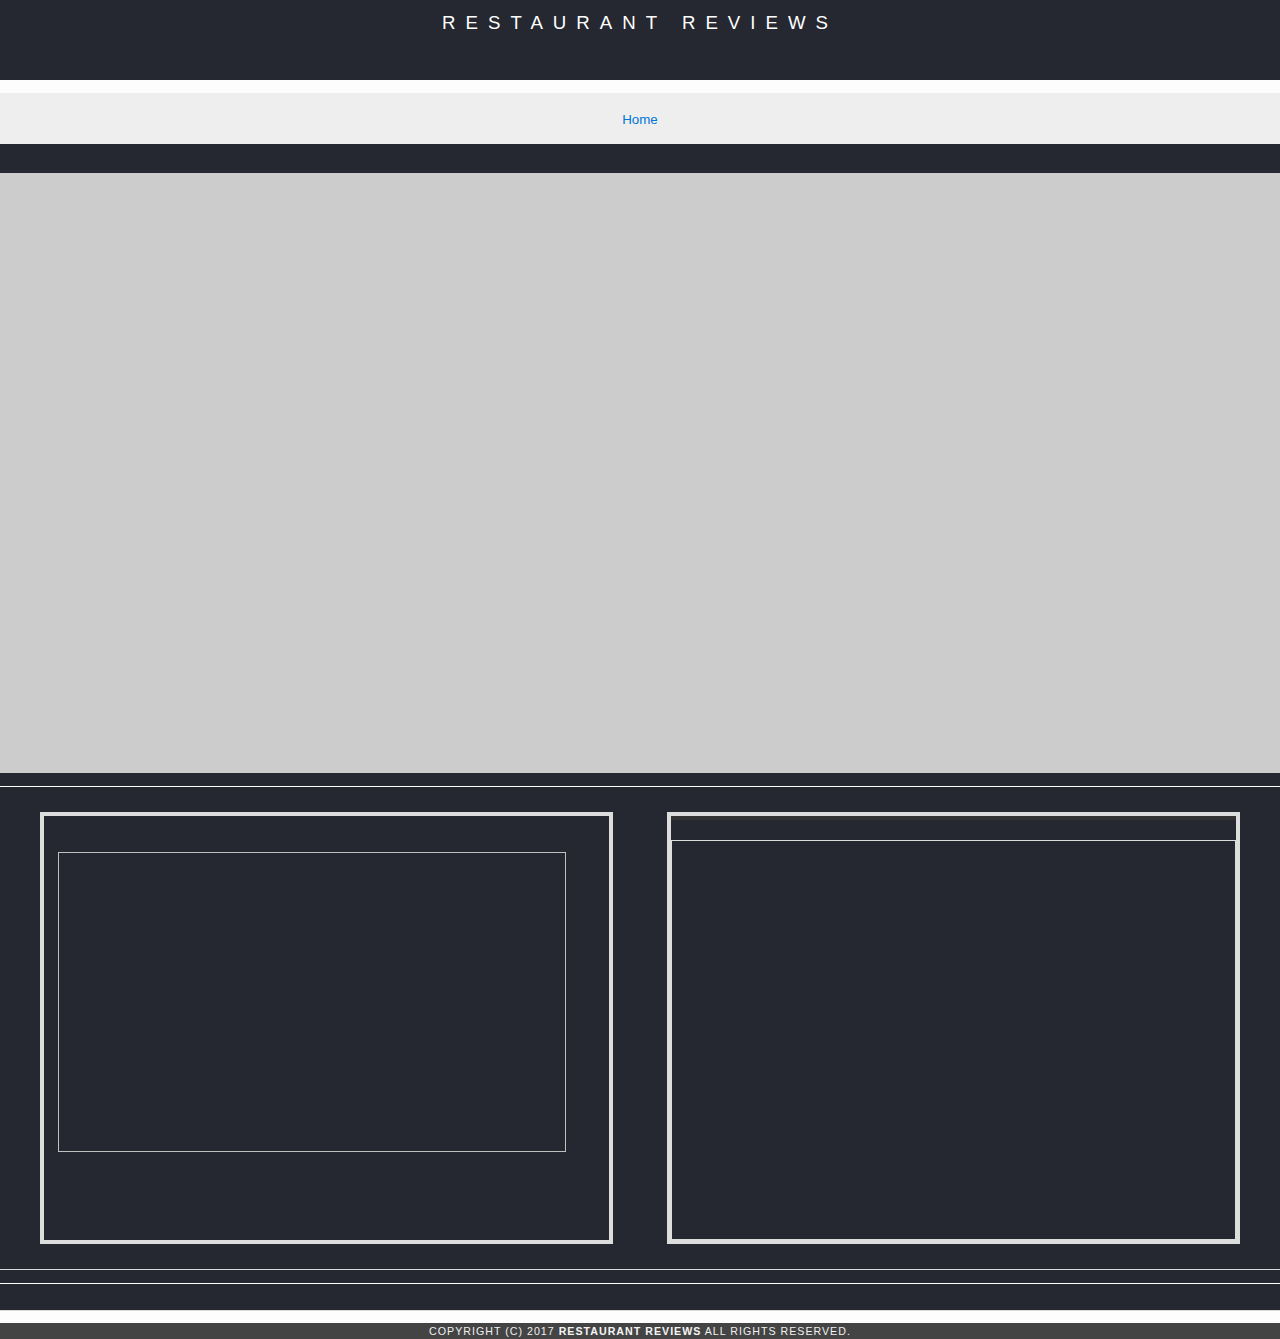
<file: restaurant.html>
<!DOCTYPE html>
<html lang="en" dir="ltr">

<head>
    <!-- Normalize.css for better cross-browser consistency -->
    <link rel="stylesheet" src="//normalize-css.googlecode.com/svn/trunk/normalize.css" />
    <meta name="viewport" content="width=device-width,initial-scale=1">
    <meta name="description" content="restaurant">
    <!-- Main CSS file -->
    <script src='https://api.mapbox.com/mapbox-gl-js/v1.0.0/mapbox-gl.js'></script>
    <link rel="stylesheet" href="css/styles.css" type="text/css">
    <link rel="stylesheet" href="https://unpkg.com/leaflet@1.3.1/dist/leaflet.css" integrity="sha512-Rksm5RenBEKSKFjgI3a41vrjkw4EVPlJ3+OiI65vTjIdo9brlAacEuKOiQ5OFh7cOI1bkDwLqdLw3Zg0cRJAAQ==" crossorigin="" />
    <title>Restaurant Info</title>
</head>

<body class="inside">
    <!-- Beginning header -->
    <header role="heading">
        <!-- Beginning nav -->
        <nav>
            <h1><a href="/">Restaurant Reviews</a></h1>
        </nav>
        <!-- Beginning breadcrumb -->
       
        <!-- End breadcrumb -->
        <!-- End nav -->
    </header>
    <!-- End header -->
    <nav>
         <ul id="breadcrumb" aria-label="breadcrumb">
            <li><a href="/">Home</a></li>
        </ul>
    </nav>
    <!-- Beginning main -->
    <main id="maincontent" >
        <!-- Beginning map -->
        <section id="map-container">
            <div id="map" role="application"></div>
        </section>
        <!-- End map -->
        <!-- Beginning restaurant -->
        <section id="restaurant-container">
            <div class="container">
                <h2 id="restaurant-name"></h2>
                <img id="restaurant-img">
            </div>
            <div class="container1">
                <p id="restaurant-cuisine"></p>
                <p id="restaurant-address"></p>
                <table id="restaurant-hours"></table>
            </div>
        </section>
        <!-- end restaurant -->
        <!-- Beginning reviews -->
        <section id="reviews-container">
            <ul id="reviews-list"></ul>
        </section>
        <!-- End reviews -->
    </main>
    <!-- End main -->

    <!-- Beginning footer -->
    <footer id="footer">
        Copyright (c) 2017 <a href="/"><strong>Restaurant Reviews</strong></a> All Rights Reserved.
    </footer>
    <!-- End footer -->
    <script src="https://unpkg.com/leaflet@1.3.1/dist/leaflet.js" integrity="sha512-/Nsx9X4HebavoBvEBuyp3I7od5tA0UzAxs+j83KgC8PU0kgB4XiK4Lfe4y4cgBtaRJQEIFCW+oC506aPT2L1zw==" crossorigin=""></script>
    <!-- Beginning scripts -->
    <!-- Database helpers -->
    <script type="text/javascript" src="js/dbhelper.js"></script>
    <!-- Main javascript file -->
    <script type="text/javascript" src="js/restaurant_info.js"></script>
    <!-- Google Maps -->
    <!--  <script async defer src="https://maps.googleapis.com/maps/api/js?key=AIzaSyA_tKbW6A5pQ-eupxI56myUnHLqYCzOjKo&libraries=places&callback=initMap"></script> -->
    <!-- End scripts -->

</body>

</html>
</file>
<file: css/styles.css>
@charset "utf-8";

/* CSS Document */
body, td, th, p {
  font-family: Arial, Helvetica, sans-serif;
  font-size: 10pt;
  color: #333;
  line-height: 1.5;
}

.leaflet-bottom {
  display: none;
}

body {
  background-color: #fdfdfd;
  margin: 0;
  position: relative;
}

ul, li {
  font-family: Arial, Helvetica, sans-serif;
  font-size: 10pt;
  color: #333;
}

a {
  color: #f4f4f4;
  text-decoration: none;
}

a:hover, a:focus {
  color: #3397db;
  text-decoration: none;
}

a img {
  border: none 0px #fff;
}

h1, h3, h4, h5, h6 {
  font-family: Arial, Helvetica, sans-serif;
  margin: 0 0 20px;
  text-align: center;
}

h2 {
  font-family: Arial, Helvetica, sans-serif;
  margin: 0 0 20px;
}

article, aside, canvas, details, figcaption, figure, footer, header, hgroup, menu, nav, section {
  display: block;
}

#maincontent {
  background-color: #252831;
  height: 100%;
  width: 100%;
}

#footer {
  background-color: #444;
  color: #F0F0F0;
  font-size: 8pt;
  letter-spacing: 1px;
  text-align: center;
  text-transform: uppercase;
}

/* ====================== Navigation ====================== */
nav {
  width: 100%;
  height: 80px;
  background-color: #252831;
  text-align: center;
}

nav h1 {
  margin: auto;
}

nav h1 a {
  color: #fff;
  font-size: 14pt;
  font-weight: 200;
  letter-spacing: 10px;
  text-transform: uppercase;
}

#breadcrumb {
  padding: 1%;
  list-style: none;
  background-color: #eee;
  font-size: 17px;
  margin: 1% auto;
  width: 98%;
}

/* Display list items side by side */
#breadcrumb li {
  display: inline;
}

/* Add a slash symbol (/) before/behind each list item */
#breadcrumb li+li:before {
  padding: 8px;
  color: black;
  content: "/\00a0";
}

/* Add a color to all links inside the list */
#breadcrumb li a {
  color: #0275d8;
  text-decoration: none;
}

/* Add a color on mouse-over */
#breadcrumb li a:hover {
  color: #01447e;
  text-decoration: underline;
}

/* ====================== Map ====================== */
#map {
  height: 400px;
  width: 100%;
  background-color: #ccc;
}

/* ====================== Restaurant Filtering ====================== */
.filter-options {
  width: 100%;
  height: 85px;
  background-color: #12470b;
  align-items: center;
}

.filter-options h2 {
  color: white;
  font-size: 1rem;
  font-weight: normal;
  line-height: 1;
  margin: 0 20px;
}

.filter-options select {
  background-color: white;
  border: 1px solid #fff;
  font-family: Arial, sans-serif;
  font-size: 11pt;
  height: 35px;
  letter-spacing: 0;
  margin: 10px;
  padding: 0 10px;
  width: 200px;
}

/* ====================== Restaurant Listing ====================== */
#restaurants-list {
  display: flex;
  flex-direction: row;
  flex-wrap: wrap;
  justify-content: center;
  background-color: #252831;
  list-style: outside none none;
  margin: 0;
  padding: 1%;
  text-align: center;
}

#restaurants-list li {
  width: 22%;
  background-color: #fff;
  border: 2px solid #ccc;
  font-family: Arial, sans-serif;
  margin: 1% auto;
  min-height: 380px;
  padding: 1%;
  text-align: center;
  border-radius: 15px;
  transition: all 1s ease;
}

#restaurants-list li:hover {
  transform: scale(0.8);
}

#restaurants-list .restaurant-img {
  background-color: #ccc;
  display: block;
  margin: 0;
  max-width: 100%;
  min-height: 248px;
  min-width: 100%;
  transition: all 1s ease;
}

#restaurants-list .restaurant-img:hover {
  transform: scale(0.8);
}

#restaurants-list li h1 {
  color: #033C6D;
  font-family: Arial, sans-serif;
  font-size: 14pt;
  font-weight: 200;
  letter-spacing: 0;
  line-height: 1.3;
  margin: 20px 0 10px;
  text-transform: uppercase;
  text-align: center;
  display: block;
  width: 100%;
}

#restaurants-list p {
  margin: 0;
  font-size: 11pt;
  text-align: center;
  width: 100%;
}

#restaurants-list li a {
  background-color: #522BA1;
  border-bottom: 3px solid #eee;
  color: #fff;
  font-size: 10pt;
  margin: 1% auto;
  padding: 1%;
  justify-content: center;
  text-decoration: none;
  text-transform: uppercase;
  text-align: center;
  width: 50%;
}

/* ====================== Restaurant Details ====================== */
.inside header {
  /* position: fixed;
  top: 0; */
  width: 100%;
  z-index: 1000;
}

.inside #map-container {
  background: blue none repeat scroll 0 0;
  height: 600px;
  width: 100%;
}

.inside #map {
  background-color: #ccc;
  height: 100%;
  width: 100%;
}

.inside #footer {
  bottom: 0;
  /* position: absolute; */
  width: 100%;
}

#restaurant-name {
  color: #f18200;
  font-family: Arial, sans-serif;
  font-size: 20pt;
  font-weight: 200;
  letter-spacing: 0;
  margin: 15px 0 30px;
  text-transform: uppercase;
  line-height: 1.1;
}

#restaurant-img {
  width: 90%;
  height: 300px;
  margin: 1% auto;
  padding-left: 14px;
}

#restaurant-address {
  font-size: 12pt;
  margin: 10px 0px;
  text-align: center;
}

#restaurant-cuisine {
  background-color: #333;
  color: #ddd;
  font-size: 12pt;
  font-weight: 300;
  letter-spacing: 10px;
  margin: 0 0 20px;
  padding: 2px 0;
  text-align: center;
  text-transform: uppercase;
  width: 100%;
}

#restaurant-container {
  border-bottom: 1px solid #d9d9d9;
  border-top: 1px solid #fff;
  padding: 1%;
  width: 98%;
  margin: 1% auto;
  display: flex;
  flex-wrap: wrap;
}

#reviews-container {
  border-bottom: 1px solid #d9d9d9;
  border-top: 1px solid #fff;
  padding: 1%;
  width: 98%;
  margin: 1% auto;
  display: flex;
  flex-wrap: wrap;
}

.container, .container1 {
  width: 45%;
  margin: 1% auto;
  padding: 1% auto;
  border: 4px solid #ddd;
  justify-content: center;
}

.container img {
  width: 60%;
  height: 400px;
}

.container1 table {
  width: 100%;
  height: 400px;
  border: 1px solid #ddd;
}

.container1 td {
  border: 2px solid #ddd;
  text-align: center;
  color: #e8f208;
}

tr:nth-child(odd) {
  background-color: #ccc;
}

#reviews-container h2 {
  color: #d3c12e;
  font-size: 24pt;
  font-weight: 300;
  letter-spacing: -1px;
  padding-bottom: 1pt;
}

#reviews-list {
  margin: 0;
  padding: 0;
  flex-wrap: wrap;
  display: flex;
  flex-direction: row;
}

#reviews-list li {
  background-color: #fff;
  border: 2px solid #424242;
  display: block;
  list-style-type: none;
  margin: 1% auto;
  /* overflow: hidden; */
  padding: 1%;
  /* position: relative; */
  width: 30%;
  box-shadow: 0px 5px 5px;
  border-radius: 20px;
  color: #fff;
}

#reviews-list li p {
  margin: 0 0 10px;
}

#restaurant-hours td {
  color: #666;
}

@media only screen and (min-width: 320px) and (max-width: 640px) {
  #restaurants-list {
    width: 90%;
  }

  #restaurants-list img {
    border-radius: 15px;
 
  }
  #restaurants-list .restaurant-img {
	background-color: #ccc;
	display: block;
	margin: 1% auto;
	width: 90%;
	height: 200px;
	padding: 2px;
       }
  #restaurants-list li {
    width: 90%;
    background-color: #fff;
    display: flex;
    flex-wrap: wrap;
    flex-direction: row;
    border: 1px solid #ccc;
    font-family: Arial, sans-serif;
    margin: 1% auto;
    margin-left: 25px;
    min-height: 380px;
    padding: 1%;
    text-align: center;
    border-radius: 15px;
  }

  #restaurants-list li h1 {
    text-align: center;
  }

  #restaurants-list li p {
    text-align: center;
  }

  #restaurants-list li a {
    text-align: center;
  }

  .filter-options select {
    background-color: white;
    border: 1px solid #fff;
    font-family: Arial, sans-serif;
    font-size: 11pt;
    height: auto;
    letter-spacing: 0;
    margin: 4px;
    padding: 0 10px;
    width: 200px;
  }

  .inside #map-container {
    background: blue none repeat scroll 0 0;
    height: 600px;
    width: 100%;
  }

  #restaurant-container, #reviews-container {
    border-bottom: 1px solid #d9d9d9;
    border-top: 1px solid #fff;
    padding: 1%;
    width: 80%;
    margin: 1% auto;
    text-align: center;
  }

  #reviews-list li {
    background-color: #fff;
    border: 2px solid #424242;
    display: block;
    list-style-type: none;
    margin: 1% auto;
    padding: 1%;
    width: 95%;
    box-shadow: 0px 5px 5px;
    border-radius: 20px;
    color: #fff;
  }

  .container, .container1 {
    width: 100%;
  }
}

@media only screen and (min-width: 768px) and (max-width: 1024px) {
  #restaurant-container {
    border-bottom: 1px solid #d9d9d9;
    border-top: 1px solid #fff;
    padding: 1%;
    width: 98%;
    margin: 1% auto;
    display: flex;
    flex-wrap: wrap;
    background-color: #30B8B7;
  }

  #restaurants-list li {
    width: 45%;
    background-color: #fff;
    border: 2px solid #ccc;
    font-family: Arial, sans-serif;
    margin: 1% auto;
    min-height: 380px;
    padding: 1%;
    text-align: center;
    border-radius: 15px;
  }
}
</file>
